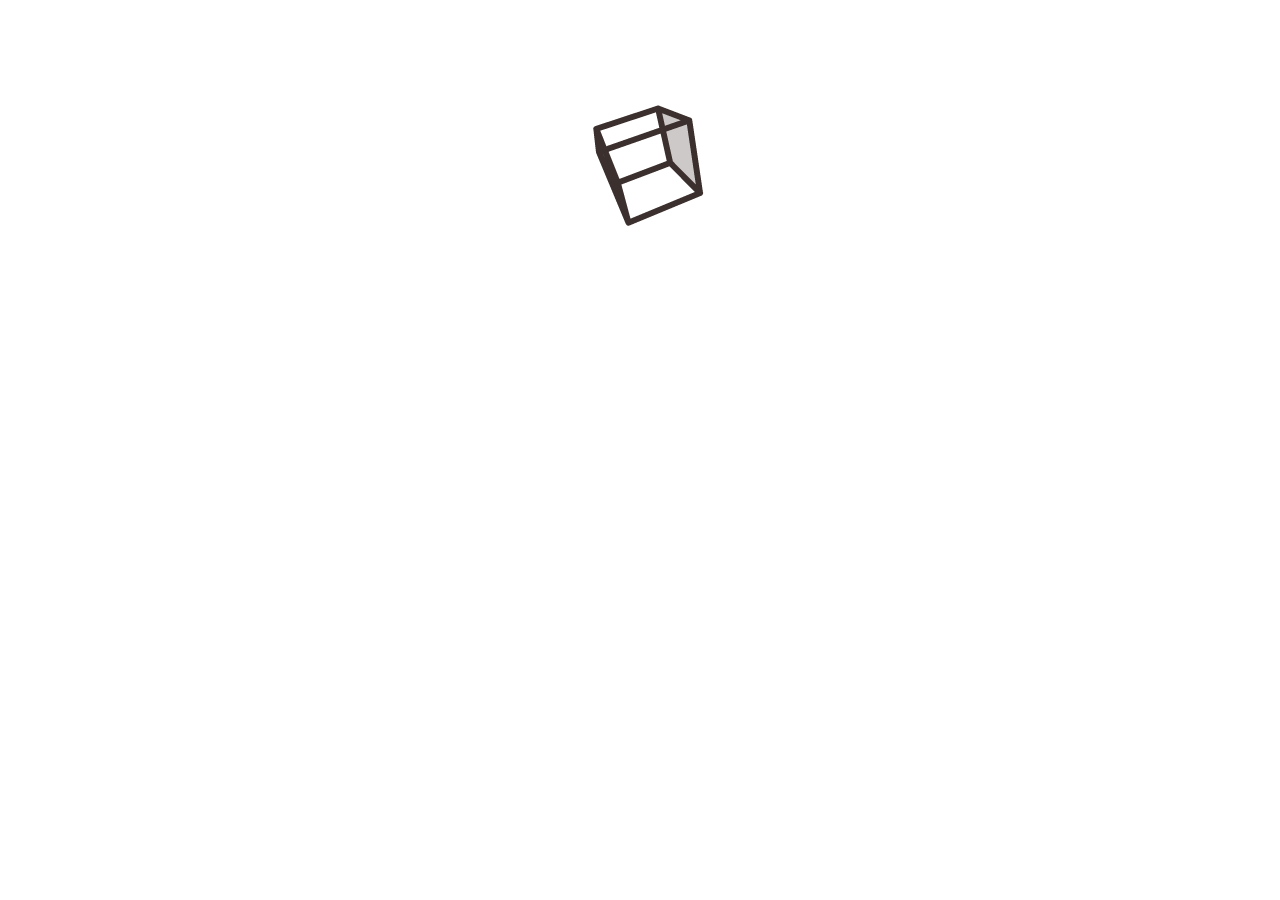
<file: index.html>
<!DOCTYPE html>
<html lang="en">

<head>
    <meta charset="utf-8">
    <meta http-equiv="X-UA-Compatible" content="IE=edge">
    <meta name="viewport" content="width=device-width, initial-scale=1">

    <title>Nikita Vostrosablin</title>

    <link href="bower_components/bootstrap/dist/css/bootstrap.min.css" rel="stylesheet">
    <link href="bower_components/bootstrap/dist/css/bootstrap-theme.min.css" rel="stylesheet">
    <link href="css/mystyles.css" rel="stylesheet">

    <link href="bower_components/font-awesome/css/font-awesome.min.css" rel="stylesheet">
    <link href="css/bootstrap-social.css" rel="stylesheet">

    <style>
    .right-inner-addon {
      position: relative;
    }
    .right-inner-addon input {
      padding-right: 100px;
    }
    .right-inner-addon i {
      position: absolute;
      right: 10px;
      padding: 0px 0px 0px 0px;
      pointer-events: none;
    }
    .right{
    position: absolute;
    left: 14px;
    }
    .submitbutton{
     display:block;
    }
    </style>

</head>



<body onload="myFunction()" style="margin:0;">
    <p style="padding-top:0px"></p>
<div id="loader" class="row">
  <div class="col-xs-2 col-xs-offset-2 col-sm-offset-5">
<img src="./img/box.gif"  />
</div>
</div>
<div id="myDiv" style="display:none;">
<header class="jumbotron">

            <div class="row ">


              <div class="row">
                <div class="col-sm-8 col-sm-offset-1 hidden">
                    <h1 padding-top="50px">Nikita Vostrosablin</h1>
                  </div>
                    <div class="col-sm-2 col-sm-offset-1 ">
                           <img  class="round-img hidden logo " src="img/avatar.jpg"/>
                   </div>

                    <p style="padding-top:50px"></p>


             </div>
             <div class="row">
             <div class="col-sm-8 col-sm-offset-1 col-xs-11 col-xs-offset-1 hidden">
                    <h2 class="small_hid">Welcome to my personal webpage! Here you can find some information about myself - my projects,
                      my hobbies, my contacts and some other stuff. Don't hesitate to contact me!</h2>
                    <img id = "hid" class="round-img hid " src="img/avatar.jpg"/>
                </div>
             </div>

            </div>
  <p style="padding-bottom:50px"></p>
</header>





<div class="infoback">
     <p style="padding-top:120px"></p>
  <div class="row">
    <div class="col-sm-4 col-sm-offset-1 col-xs-11 col-xs-offset-2 ">
  <a href="#" style="text-decoration:none;"><div class="info scroll-btn">Main information</div></a>
   </div>
  <div class="col-sm-5 col-sm-offset-1 description1 scroll-btn">
    Clicking on the button MAIN INFORMATION on the left  you will find some basic information about me :
     Who I am and where I came from.
      <p style="padding-top:20px"></p>
     <p style="font-size:15px"> < Coming soon > </p>
  </div>
</div>
</div>

<div class="science">
    <p style="padding-top:120px"></p>
  <div class="row">
  <div class="col-sm-5 col-sm-offset-1 description2 scroll-btn2 ">
  My main activity at the moment is doing my PhD at the Palacky University, Czech Republic. I am a physicist working in the area of
  quantum optomechanics. Optomechanics is the branch of physics which explore the interaction of light with oscillating mechanical
  systems. You may find additional information clicking on the microscope!
  <p style="padding-top:20px"></p>
 <p style="font-size:15px"> < Coming soon > </p>
</div>
<div style="position:relative;" class="col-sm-3 col-sm-offset-2 scroll-btn2 col-xs-11 col-xs-offset-2">
  <a href="#" ><img id="micr" src="img/microscope.png"></a>
</div>
</div>
</div>

<div class="web">
  <p style="padding-top:100px"></p>
  <div class="row">
    <div class="col-sm-4 col-sm-offset-1 scroll-btn3 col-xs-11 col-xs-offset-2">
      <a href="web.html" ><img id="coding" src="img/coding1.png"></a>
    </div>
  <div class=" col-sm-5 col-sm-offset-1 description3 scroll-btn3">
  My hobby is Front End development. I believe that it is a fascinating area for self development. It has its "scientific"
  part which is programming, and "artistic" one which is designing the view and the content. I started to explore this area quite recently
  and you may find here the list of my projects  and skills which I've succeed to receive for the moment.
  <p style="padding-top:20px"></p>
  </div>
</div>
</div>

<div class="cinema">
  <p style="padding-top:120px"></p>
<div class="row">
<div class="col-sm-5 col-sm-offset-1 description2 scroll-btn4 ">
  Movies is my passion. Watching films and reflecting on them takes a very important part of my mental life. I consider
  cinema as an art and a prism through which I look at the world. My main thesis is that 80-90% of the final product is made
  by the spectator, by his way of percieving.
  <p style="padding-top:20px"></p>
 <p style="font-size:15px"> < Coming soon > </p>
</div>
<div style="position:relative;" class="col-sm-3 col-sm-offset-2 scroll-btn4 col-xs-11 col-xs-offset-2">
<a href="#" ><img id="cinema" src="img/cinema.png"></a>
</div>
</div>
</div>

<div class="literature">
  <p style="padding-top:100px"></p>
  <div class="row">
    <div class="col-sm-4 col-sm-offset-1 scroll-btn5 col-xs-11 col-xs-offset-2">
      <a href="#" ><img id="book" src="img/book.png"></a>
    </div>
  <div class=" col-sm-5 col-sm-offset-1 description3 scroll-btn5">
I can't live without reading a good book. It's like a drug for me. I prefere classic or non-fiction literature but I'm open-minded
in general. Follow my thoughts and  check out my microblog about literature! Format is few strings about each issue.
<p style="padding-top:20px"></p>
<p style="font-size:15px"> < Coming soon > </p>
  </div>
  </div>
</div>

    <p style="margin-bottom:50px"></p>



    <footer class="row-footer">
        <div class="container">

            <div class="row">
                <div class="col-xs-5 col-xs-offset-1 col-sm-2 col-sm-offset-1">
                    <h5>Links</h5>
                    <ul class="list-unstyled">
                        <li><a href="#">Home</a></li>
                        <li><a href="#">About</a></li>
                        <li><a href="#">Contact</a></li>
                    </ul>
                </div>
                <div class="col-xs-6 col-sm-5">
                    <h5>My Contacts</h5>
                    <address>
		              Olomouc, Czech Republic<br>

                  <i class="fa fa-phone"></i>: +420 722 439 593<br>
		              <i class="fa fa-envelope"></i>:
                  <a href="mailto:nikita.vostrosablin@gmail.com">nikita.vostrosablin@gmail.com</a>

		           </address>
                </div>
                <div class="col-sm-4">
                    <div style="padding: 40px 10px;">
                           <div class="nav navbar-nav" style="padding: 40px 10px;">
                              <a target="_blank" class="btn btn-social-icon btn-facebook" href="https://www.facebook.com/nikita.vostrosablin"><i class="fa fa-facebook"></i></a>
                              <a target="_blank" class="btn btn-social-icon btn-linkedin" href="http://www.linkedin.com/in/"><i class="fa fa-linkedin"></i></a>
                              <a target="_blank" class="btn btn-social-icon btn-twitter" href="https://twitter.com/vostrosablin"><i class="fa fa-twitter"></i></a>
                              <a class="btn btn-social-icon" href="mailto:nikita.vostrosablin@gmail.com"><i class="fa fa-envelope-o"></i></a>
                          </div>
                    </div>
                </div>
                <div class="col-sm-12">
                    <p style="padding:10px;"></p>
                    <p align=center>© Copyright 2016 Nikita Vostrosablin</p>
                </div>
            </div>

        </div>
    </footer>

</div>


  <script src="bower_components/jquery/dist/jquery.min.js"></script>
  <script src="bower_components/bootstrap/dist/js/bootstrap.min.js"></script>


  <script>
  var myVar;

  function myFunction() {
      myVar = setTimeout(showPage, 3000);
  }

  function showPage() {
    document.getElementById("loader").style.display = "none";
    document.getElementById("myDiv").style.display = "inline";
    $('img.hidden').fadeIn(3000).removeClass('hidden');
    $('div.hidden').fadeIn(3000).removeClass('hidden');
  }
  </script>

   <script>
  // $(document).ready(function () {
  //$('img.hidden').fadeIn(3000).removeClass('hidden');
  //$('div.hidden').fadeIn(3000).removeClass('hidden');
  //});
   </script>
  <script>
   $(document).ready(
     function DocumentLoad()
     {
       $(window).scroll(scrollBtn);
       // scrollBtn();
     });

    function scrollBtn(){
       if ( $(window).scrollTop() > 100 )
            $('.scroll-btn').fadeIn(1000);
          else
            $('.scroll-btn').fadeOut(1000);

      if ( $(window).scrollTop() > 650 )
      $('.scroll-btn2').fadeIn(1000);
    else
      $('.scroll-btn2').fadeOut(1000);

      if ( $(window).scrollTop() > 1200 )
      $('.scroll-btn3').fadeIn(1000);
    else
      $('.scroll-btn3').fadeOut(1000);

      if ( $(window).scrollTop() > 1500 )
      $('.scroll-btn4').fadeIn(1000);
    else
      $('.scroll-btn4').fadeOut(1000);

      if ( $(window).scrollTop() > 2100 )
      $('.scroll-btn5').fadeIn(1000);
    else
      $('.scroll-btn5').fadeOut(1000);
    }
    </script>

    <script>

                var mq = window.matchMedia("(min-width: 800px)");
                mq.addListener(WidthChange);


              function WidthChange(mq) {
                   if (!mq.matches) {
                     // window width is less than 800px
                    $('#hid').removeClass('hid');
                         }
                        else {
                  $('#hid').addClass('hid');
                     }

                        }
    </script>

</body>

</html>
</file>
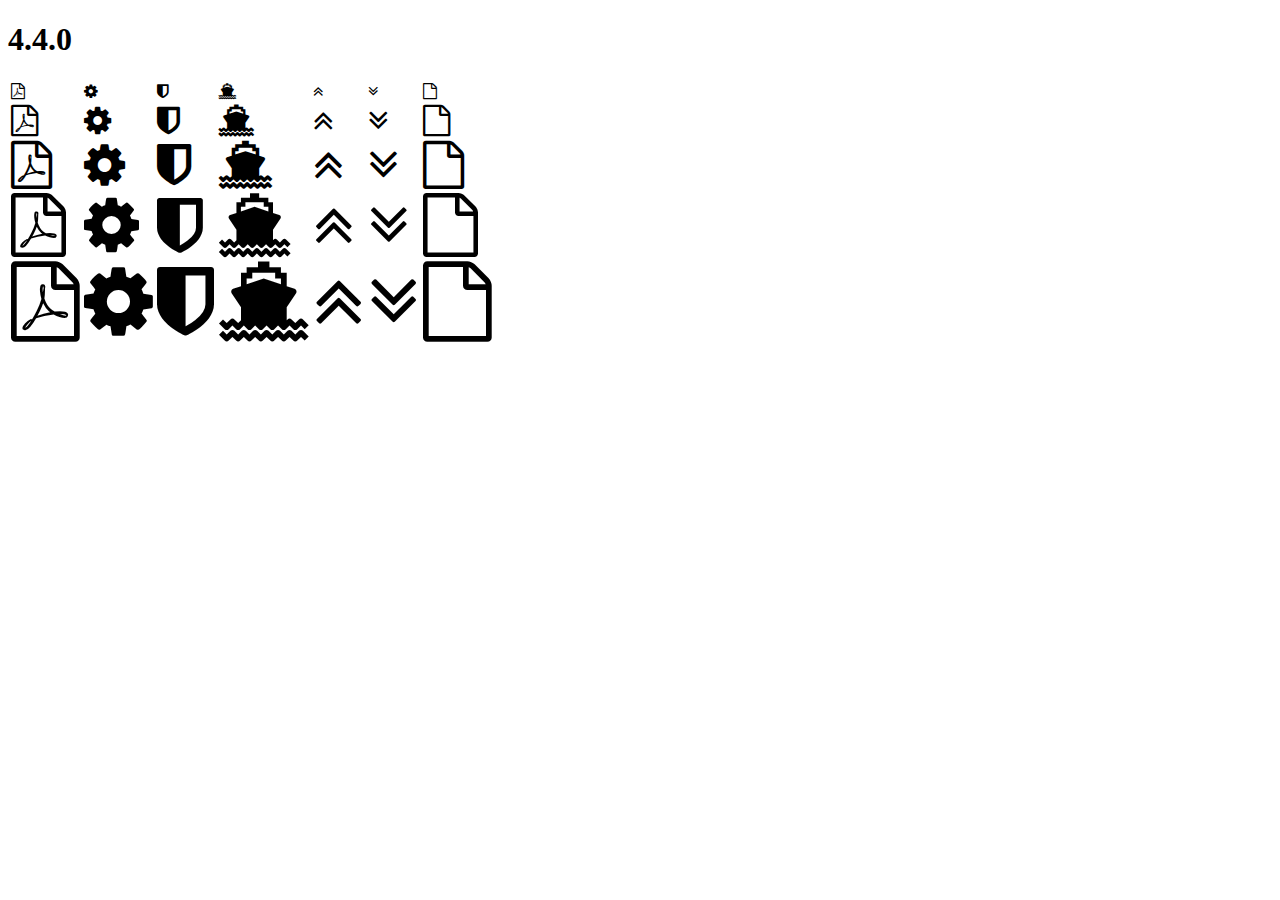
<file: bower_components/font-awesome/fonts/4.4.0/index.html>
<!DOCTYPE html>
<html>
  <head>
    <link rel="stylesheet" href="https://maxcdn.bootstrapcdn.com/font-awesome/4.4.0/css/font-awesome.css" />
  </head>

  <body>
    <h1>4.4.0</h1>
    <table>
      <tr>
        <td><i class="fa fa-1x fa-file-pdf-o"></i></td>
        <td><i class="fa fa-1x fa-cog"></i></td>
        <td><i class="fa fa-1x fa-shield"></i></td>
        <td><i class="fa fa-1x fa-ship"></i></td>
        <td><i class="fa fa-1x fa-angle-double-up"></i></td>
        <td><i class="fa fa-1x fa-angle-double-down"></i></td>
        <td><i class="fa fa-1x fa-file-o"></i></td>
      </tr>
      <tr>
        <td><i class="fa fa-2x fa-file-pdf-o"></i></td>
        <td><i class="fa fa-2x fa-cog"></i></td>
        <td><i class="fa fa-2x fa-shield"></i></td>
        <td><i class="fa fa-2x fa-ship"></i></td>
        <td><i class="fa fa-2x fa-angle-double-up"></i></td>
        <td><i class="fa fa-2x fa-angle-double-down"></i></td>
        <td><i class="fa fa-2x fa-file-o"></i></td>
      </tr>
      <tr>
        <td><i class="fa fa-3x fa-file-pdf-o"></i></td>
        <td><i class="fa fa-3x fa-cog"></i></td>
        <td><i class="fa fa-3x fa-shield"></i></td>
        <td><i class="fa fa-3x fa-ship"></i></td>
        <td><i class="fa fa-3x fa-angle-double-up"></i></td>
        <td><i class="fa fa-3x fa-angle-double-down"></i></td>
        <td><i class="fa fa-3x fa-file-o"></i></td>
      </tr>
      <tr>
        <td><i class="fa fa-4x fa-file-pdf-o"></i></td>
        <td><i class="fa fa-4x fa-cog"></i></td>
        <td><i class="fa fa-4x fa-shield"></i></td>
        <td><i class="fa fa-4x fa-ship"></i></td>
        <td><i class="fa fa-4x fa-angle-double-up"></i></td>
        <td><i class="fa fa-4x fa-angle-double-down"></i></td>
        <td><i class="fa fa-4x fa-file-o"></i></td>
      </tr>
      <tr>
        <td><i class="fa fa-5x fa-file-pdf-o"></i></td>
        <td><i class="fa fa-5x fa-cog"></i></td>
        <td><i class="fa fa-5x fa-shield"></i></td>
        <td><i class="fa fa-5x fa-ship"></i></td>
        <td><i class="fa fa-5x fa-angle-double-up"></i></td>
        <td><i class="fa fa-5x fa-angle-double-down"></i></td>
        <td><i class="fa fa-5x fa-file-o"></i></td>
      </tr>
    </table>
  </body>

</html>
</file>
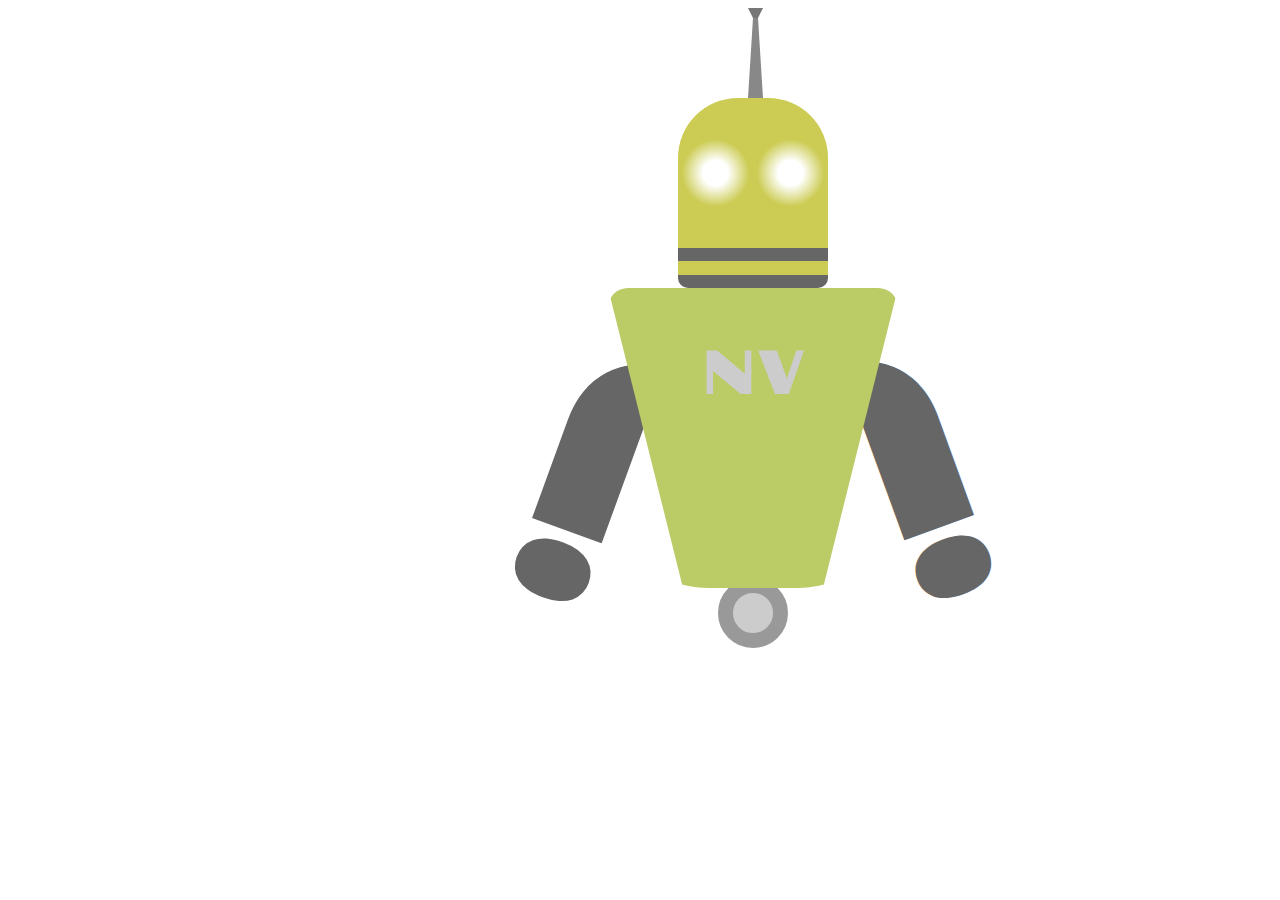
<file: robot.html>
<!DOCTYPE html>

<head>
<link href='https://fonts.googleapis.com/css?family=Poller+One' rel='stylesheet' type='text/css'>

<style>

.robot {
  position: relative;
  left: 600px;
}

.beep {
  width: 5px;
  height: 0;
  border: 5px solid transparent;
  border-top: 10px solid #777;
  border-bottom: 80px solid #888;
  position: relative;
  left: 140px;
}

@keyframes blink {
  50% {
    background: radial-gradient(circle, red 15%, transparent 40%), #cc5;
    background-size: 75px 150px;
  }
}
@-webkit-keyframes blink {
  50% {
    background: -webkit-radial-gradient(circle, red 15%, transparent 40%), #cc5;
    background-size: 75px 150px;
  }
}
@-moz-keyframes blink {
  50% {
    background: -moz-radial-gradient(circle, red 15%, transparent 40%), #cc5;
    background-size: 75px 150px;
  }
}


.brain {
  animation: blink .5s infinite;
  -webkit-animation: blink .5s infinite;
  -moz-animation: blink .5s infinite;
  background: radial-gradient(circle, white 15%, transparent 40%), #cc5;
  background: -moz-radial-gradient(circle, white 15%, transparent 40%), #cc5;
  background: -webkit-radial-gradient(circle, white 15%, transparent 40%), #cc5;
  background-size: 75px 150px;
  height: 150px;
  width: 150px;
  border-radius: 60px 60px 10px 10px;
  border-bottom: 40px double #666;
  position: relative;
  left: 70px;
}
.torso {
  height: 0;
  width: 140px;
  border-top: 300px solid #bc6;
  border-left: 75px solid transparent;
  border-right: 75px solid transparent;
  border-radius: 20px 20px 100px 100px;
}
.left {
  font-family: 'Poller One', verdana, arial, sans-serif;
  font-weight: bold;
  font-size: 250px;
  color: #666;
  transform: rotate(200deg);
  -webkit-transform: rotate(200deg);
  -moz-transform: rotate(200deg);
  position: relative;
  top: -320px;
  left: -190px;
  z-index: -1;
}
.right {
  font-family: 'Poller One', verdana, arial, sans-serif;
  font-weight: bold;
  font-size: 250px;
  color: #666;
  transform: scaleY(-1) rotate(20deg);
  -webkit-transform: scaleY(-1) rotate(20deg);
  -moz-transform: scaleY(-1) rotate(20deg);
  position: relative;
  top: -620px;
  left: 190px;
  z-index: -1;
}
.foot {
  height: 40px;
  width: 40px;
  background: #ccc;
  border-radius: 40px;
  border: 15px solid #999;
  position: relative;
  left: 110px;
  top: -10px;
  z-index: -1;
}
.NV{
  color: #ccc;
  font-size: 60px;
  font-family: 'Poller One', verdana, arial, sans-serif;
  position: relative;
  left: 18px;
  top: -250px;
}
</style>
</head>

<body>

<div class="robot">
  <div class="beep"></div>
  <div class="brain"></div>
  <div class="torso"> 
     <div class="NV">NV</div>
    <div class="left">j</div>
    <div class="right">j</div>
  </div>
  <div class="foot"></div>
</div>

</body>
</file>
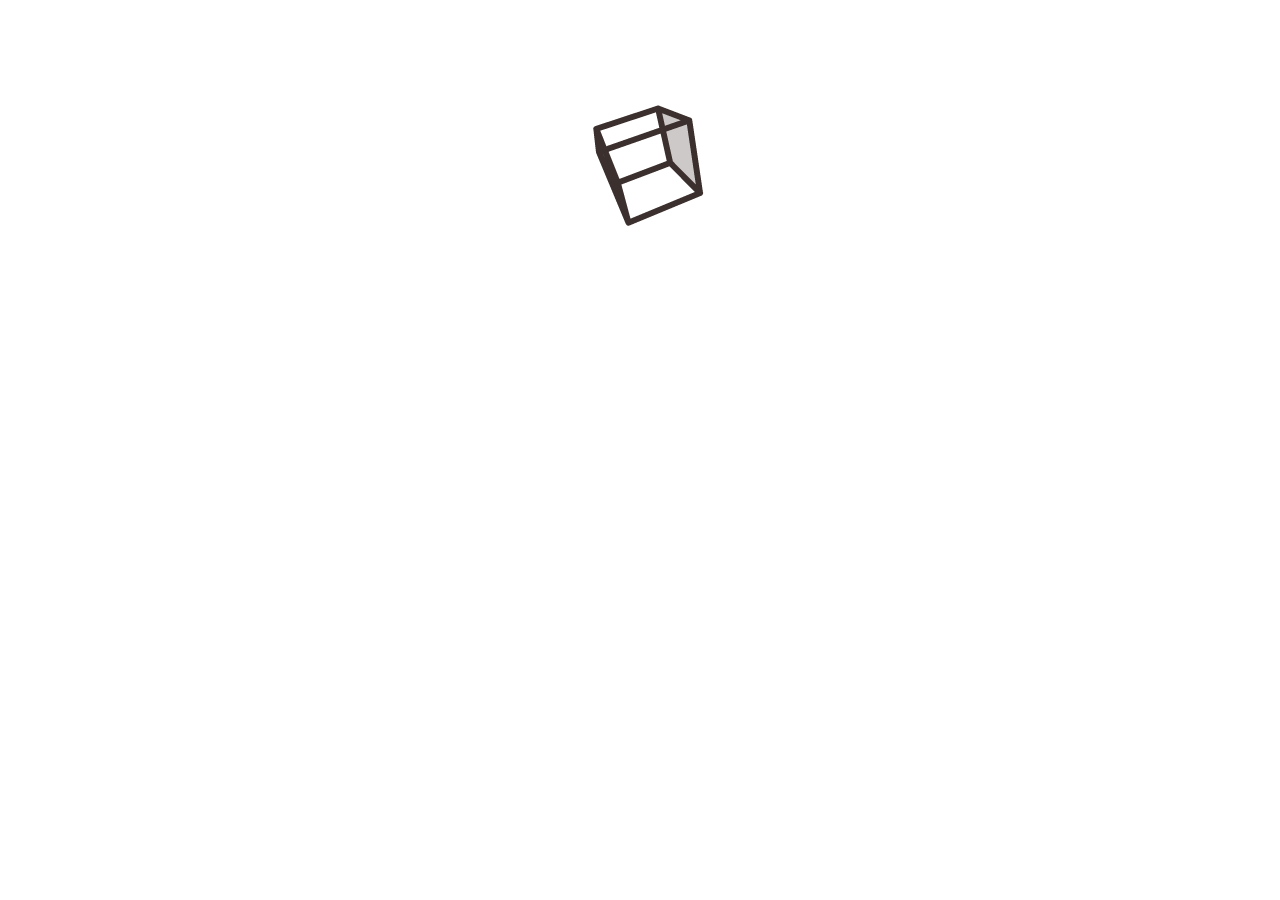
<file: web.html>
<!DOCTYPE html>
<html lang="en">

<head>
    <meta charset="utf-8">
    <meta http-equiv="X-UA-Compatible" content="IE=edge">
    <meta name="viewport" content="width=device-width, initial-scale=1">

    <title>Front end</title>

    <link href="bower_components/bootstrap/dist/css/bootstrap.min.css" rel="stylesheet">
    <link href="bower_components/bootstrap/dist/css/bootstrap-theme.min.css" rel="stylesheet">
    <link href="css/mystyles.css" rel="stylesheet">
    <link href="css/stylesweb.css" rel="stylesheet">

    <link href="bower_components/font-awesome/css/font-awesome.min.css" rel="stylesheet">
    <link href="css/bootstrap-social.css" rel="stylesheet">

</head>


<body onload="myFunction()" style="margin:0;">
    <p style="padding-top:0px"></p>
<div id="loader" class="row">
  <div class="col-xs-2 col-xs-offset-2 col-sm-offset-5">
<img src="./img/box.gif"  />
</div>
</div>
<div id="myDiv" style="display:none;">
<div style="overflow: hidden;">
<header class="jumbotron" >

  <div class="row">
      <div class="col-sm-8 col-sm-offset-1 hidden" id="homebut">
<h3 > <a href="index.html" style="text-decoration: none; color: grey; "><i class="fa fa-home" aria-hidden="true"></i> Home</a></h3>
  </div>
</div>


              <div class="row">
                <div class="col-sm-8 col-sm-offset-1 hidden">
                    <h1 padding-top="50px">My experience with the  Front-end</h1>
                  </div>
                    <div class="col-sm-2 col-sm-offset-1 ">
                           <img  class="round-img hidden  logo " src="img/FrontEnd-Icon.png"/>
                   </div>
                 </div>


</header>








<div class="front-end">
  <p style="padding-top:100px"></p>
<div class="container">
  <div class=" col-sm-12 description hidden">
    My experience is not quite reach for the moment but still I'm able to make some fancy websites. The one you
    are currently on is a good example of my possibilties. I have some main knowledge about the responsive design and I'm always continue
    to study new technologies of the web developement.
</div>
  </div>
</div>


  <p style="padding-top:100px"></p>

<div class="row scroll-btn2" >
  <div class="col-sm-2  text-right">
         <img  src="img/skills.png" id="skills" class="small_hid"/>
 </div>
 <div class="col-sm-7 pull-sm-left">
<h1 class="center1" style="padding-top:20px;">Skills and Techniques</h1>
 </div>
</div>



  <p style="padding-top:100px"></p>

<div class="row scroll-btn2">
 <div class="col-sm-10 col-sm-offset-1">

 <h2 style="color:gray;"> <i class="fa fa-rocket" aria-hidden="true"></i> Development</h2>

 </div>
</div>



<div class="row scroll-btn2" >
 <div class="col-sm-11 col-sm-offset-1">

 <h3 style="color:gray; font-size:18px;">All skills mentioned below are continued to be improved</h3>

 </div>
</div>



  <p style="padding-top:20px"></p>

<div class="row scroll-btn2">
  <div class="col-sm-10 col-sm-offset-1">
  <ul class="nav nav-tabs">
   <li class="active"><a href="#a" data-toggle="tab">HTML5</a></li>
   <li><a href="#b" data-toggle="tab">CSS3</a></li>
   <li><a href="#c" data-toggle="tab">JavaScript</a></li>
   <li><a href="#d" data-toggle="tab">jQuery</a></li>
   <li><a href="#e" data-toggle="tab">AngularJS</a></li>
  <li><a href="#f" data-toggle="tab">Bootstrap</a></li>
   <li><a href="#g" data-toggle="tab">Git, GitHub</a></li>
  </ul>

  <!-- Tab panes -->
  <div class="tab-content">
    <p style="padding-top:20px"></p>
  <div class="tab-pane active" id="a">
              <div class="row">
                <div class="col-sm-1"><img src="img/html5.png" style="height:100px; position:relative; margin-left:-10px;" /></div>
                <div class="col-sm-8 col-sm-offset-1" style="padding-top:10px; color: gray; font-size:20px;"> I understand the basics of the HTML5,
                  its DOM structure and how to operate with it</div>
              </div>
  </div>
  <div class="tab-pane" id="b">  <div class="row">
      <div class="col-sm-1"><img src="img/css3.png" style="height:110px; position:relative; margin-left:-10px; padding-top:-4px;" /></div>
      <div class="col-sm-8 col-sm-offset-1" style="padding-top:10px; color: gray; font-size:20px;"> I am capable to make styles with CSS. Also I had
      a small experience with CSS preprocessors such as SASS and LESS but not too much </div>
    </div></div>
  <div class="tab-pane" id="c"> <div class="row">
      <div class="col-sm-1"><img src="img/js.png" style="height:80px; position:relative; margin-left:10px; margin-top:20px;" /></div>
      <div class="col-sm-8 col-sm-offset-1" style="padding-top:10px; color: gray; font-size:20px;"> I understand the basics of the Javascript programming.
      I know its syntax and the main principles of OOP. I am able to operate with HTML using Javascript and write code independently as well </div>
    </div></div>
  <div class="tab-pane" id="d"> <div class="row">
      <div class="col-sm-1"><img src="img/jquery.png" style="height:80px; position:relative; margin-left:10px; margin-top:20px;" /></div>
      <div class="col-sm-8 col-sm-offset-1" style="padding-top:10px; color: gray; font-size:20px;">
        I am able to write and understand jquery code. I usually use it when I want to add some interactivity on my web page
       </div>
    </div></div>
  <div class="tab-pane" id="e"><div class="row">
      <div class="col-sm-1"><img src="img/angular.png" style="height:80px; position:relative; margin-left:10px; margin-top:20px;" /></div>
      <div class="col-sm-8 col-sm-offset-1" style="padding-top:10px; color: gray; font-size:20px;">
      I know the basics of MVC and how to implement this principles with AngularJS. I used to use AngularJS in a few educational projects
       </div>
    </div></div>
  <div class="tab-pane" id="f"><div class="row">
      <div class="col-sm-1"><img src="img/bootstrap.png" style="height:80px; position:relative; margin-left:10px; margin-top:20px;" /></div>
      <div class="col-sm-8 col-sm-offset-1" style="padding-top:10px; color: gray; font-size:20px;">
      I usually use this framework when building websites. I find it very easy to use and bringing fast and beatiful results
    </div>
    </div></div>
  <div class="tab-pane" id="g"><div class="row">
      <div class="col-sm-1"><img src="img/git.png" style="height:80px; position:relative; margin-left:10px; margin-top:20px;" /></div>
      <div class="col-sm-8 col-sm-offset-1" style="padding-top:10px; color: gray; font-size:20px;">
      When working on my projects I usually use version-control systems such as Git and GitHub. You may visit my <a href="https://github.com/vostrosablin">GitHub page </a>
      despite the fact that it is almost empty
    </div>
    </div></div>
  </div>
  </div>
</div>
</div>

<p style="padding-top:120px"></p>

  <div class="row scroll-btn3">
   <div class="col-sm-10 col-sm-offset-1">

   <h2 style="color:gray;"> <i class="fa fa-server" aria-hidden="true"></i> Database</h2>


   <p style="padding-top:50px"></p>


   <div class="row">
       <div class="col-sm-1" ><img src="img/SQL.png" style="height:80px; position:relative;" /></div>
       <div class="col-sm-8 col-sm-offset-1" style="padding-top:10px; color: gray; font-size:20px;">
       I know how to build SQL queries for single and multiple tables in a database. Currently I'm continuing to study this subject
     </div>
     </div>
   </div>
  </div>

<p style="padding-top:120px"></p>

  <div class="row scroll-btn3">
   <div class="col-sm-10 col-sm-offset-1">

   <h2 style="color:gray;"> <i class="fa fa-paint-brush" aria-hidden="true"></i> Design</h2>

   <p style="padding-top:50px"></p>

   <div class="row">
       <div class="col-sm-1"><img src="img/inkscape.png" style="height:80px; " /></div>
       <div class="col-sm-8 col-sm-offset-1" style="padding-top:10px; color: gray; font-size:20px;">
       I am able to draw simple and stylish graphics using open-source tool Inkscape
     </div>
     </div>


   </div>
  </div>

  <p style="padding-top:120px"></p>

    <div class="row scroll-btn3">
     <div class="col-sm-10 col-sm-offset-1">

     <h2 style="color:gray;"> <i class="fa fa-laptop" aria-hidden="true"></i> Operating systems</h2>

     <p style="padding-top:50px"></p>

     <div class="row">
         <div class="col-sm-1"><img src="img/ubuntu.png" style="height:80px;" /></div>
         <div class="col-sm-8 col-sm-offset-1" style="padding-top:10px; color: gray; font-size:20px;">
         Currently I am using Ubuntu distribution of the Linux operating system
       </div>
       </div>


     </div>
    </div>



      <p style="padding-top:120px"></p>

        <div class="row scroll-btn3">
         <div class="col-sm-10 col-sm-offset-1">

         <h2 style="color:gray;"> <i class="fa fa-arrows-h" aria-hidden="true"></i> Other</h2>

  <p style="padding-top:20px"></p>

         <div class="row">
             <div class="col-sm-1"><img src="img/latex.png" style="height:80px;" /></div>
             <div class="col-sm-8 col-sm-offset-2" style="padding-top:10px; color: gray; font-size:20px;">
            I have a large experience with document preparation system LaTeX which is the standard of writing and preparation of scientific texts
           </div>
           </div>

         </div>
        </div>

        <p style="padding-top:120px"></p>

          <div class="row scroll-btn3">
           <div class="col-sm-10 col-sm-offset-1">

           <h2 style="color:gray;"> <i class="fa fa-book" aria-hidden="true"></i> Languages</h2>

             <p style="padding-top:50px"></p>

           <ul class="list-group">
             <li class="list-group-item">Czech language (intermediate) </li>
             <li class="list-group-item">English (fluent) </li>
             <li class="list-group-item">French (intermediate) </li>
             <li class="list-group-item">Russian (native speaker) </li>
           </ul>
           </div>
          </div>


  <p style="padding-top:320px"></p>

<footer class="row-footer">
    <div class="container">

        <div class="row">
            <div class="col-xs-5 col-xs-offset-1 col-sm-2 col-sm-offset-1">
                <h5>Links</h5>
                <ul class="list-unstyled">
                    <li><a href="#">Home</a></li>
                    <li><a href="#">About</a></li>
                    <li><a href="#">Contact</a></li>
                </ul>
            </div>
            <div class="col-xs-6 col-sm-5">
                <h5>My Contacts</h5>
                <address>
              Olomouc, Czech Republic<br>

              <i class="fa fa-phone"></i>: +420 722 439 593<br>
              <i class="fa fa-envelope"></i>:
              <a href="mailto:nikita.vostrosablin@gmail.com">nikita.vostrosablin@gmail.com</a>

           </address>
            </div>
            <div class="col-sm-4">
                <div style="padding: 40px 10px;">
                       <div class="nav navbar-nav" style="padding: 40px 10px;">
                          <a target="_blank" class="btn btn-social-icon btn-facebook" href="https://www.facebook.com/nikita.vostrosablin"><i class="fa fa-facebook"></i></a>
                          <a target="_blank" class="btn btn-social-icon btn-linkedin" href="http://www.linkedin.com/in/"><i class="fa fa-linkedin"></i></a>
                          <a target="_blank" class="btn btn-social-icon btn-twitter" href="https://twitter.com/vostrosablin"><i class="fa fa-twitter"></i></a>
                          <a class="btn btn-social-icon" href="mailto:nikita.vostrosablin@gmail.com"><i class="fa fa-envelope-o"></i></a>
                      </div>
                </div>
            </div>
            <div class="col-sm-12">
                <p style="padding:10px;"></p>
                <p align=center>© Copyright 2016 Nikita Vostrosablin</p>
            </div>
        </div>

    </div>
</footer>

</div>

<script src="bower_components/jquery/dist/jquery.min.js"></script>
<script src="bower_components/bootstrap/dist/js/bootstrap.min.js"></script>

<script>
var myVar;

function myFunction() {
    myVar = setTimeout(showPage, 3000);
}

function showPage() {
  document.getElementById("loader").style.display = "none";
  document.getElementById("myDiv").style.display = "inline";
  $('img.hidden').fadeIn(3000).removeClass('hidden');
  $('div.hidden').fadeIn(3000).removeClass('hidden');
}
</script>

<script>
//$(document).ready(function () {
 //$('div.hidden').fadeIn(3000).removeClass('hidden');
 //$('img.hidden').fadeIn(3000).removeClass('hidden');
//});

$(document).ready(
  function DocumentLoad()
  {
    $(window).scroll(scrollBtn);
    // scrollBtn();
  });

function scrollBtn(){
   if ( $(window).scrollTop() > 100 )
        $('.scroll-btn').fadeIn(1000);
      else
        $('.scroll-btn').fadeOut(1000);

        if ( $(window).scrollTop() > 370 )
        $('.scroll-btn2').fadeIn(1000);
      else
        $('.scroll-btn2').fadeOut(1000);

        if ( $(window).scrollTop() > 500 )
        $('.scroll-btn3').fadeIn(1000);
      else
        $('.scroll-btn3').fadeOut(1000);


      };



</script>
</body>

</html>
</file>
<file: css/mystyles.css>
.row-header {
  margin: 0px auto;
  padding: 0px 0px;
}
.row-content {
  margin: 0px auto;
  padding: 50px 0px;
  border-bottom: 1px ridge;
  min-height: 400px;
}
.row-footer {
  margin: 0px auto;
  padding: 20px 0px;
  background-color: white;
/*  background-image: url(../img/bg-img7.jpg);
  background-size: cover;
  background-attachment: fixed; */
}
.jumbotron {
  margin-top: -70px;
  padding: 70px 30px;
  background: white;
  color: gray;
  background-size: cover;
  height: 420px;
  background-attachment: fixed;
  overflow: hidden;
}

address {
  color: #0f0f0f;
  font-size: 80%;
  margin: 0px;
}
body {
  align: center;
  padding: 50px 0px 0px 0px;
  z-index: 0;
}
h2{
  line-height: 1.5;
}

.round-img{
  width: 70%;
  border-radius: 100pt;
  border-color: gray;
  border-width: 5px;
  border-style: hidden;
  margin-right: -15px;
}
#micr{
  width: 180px;
  -webkit-transition: width  2s; /* For Safari 3.1 to 6.0 */
    transition: width 2s;S
}

#micr:hover{
   width: 220px;
}
#coding{
  width: 200px;
  -webkit-transition: width  2s; /* For Safari 3.1 to 6.0 */
    transition: width 2s;S
}
#coding:hover{
   width: 250px;
}
#cinema{
  width: 200px;
  -webkit-transition: width  2s; /* For Safari 3.1 to 6.0 */
    transition: width 2s;S
}
#cinema:hover{
   width: 250px;
}
#book{
  width: 180px;
  -webkit-transition: width  2s; /* For Safari 3.1 to 6.0 */
    transition: width 2s;S
}
#book:hover{
   width: 230px;
}
.hidden{
  display: none;
}
.hid{
  display: none;
}
.scroll-btn{
  display: none;
}
.scroll-btn2{
  display: none;
}
.scroll-btn3{
  display: none;
}
.scroll-btn4{
  display: none;
}
.scroll-btn5{
  display: none;
}
.infoback{
  /* background-image: url(../img/scienceimg.jpg); */
  background-image: url(../img/about.png);
  background-size: cover !important;
  height: 420px;
  background-attachment: fixed;
  position: relative;
  overflow: hidden;
}
.science{
  background-color: white;
  background-size: cover;
  height: 500px;
  background-attachment: fixed;
  position: relative;
  overflow: hidden;
}
.web{
  background-image: url(../img/info.jpg);
  background-size: cover;
  height: 500px;
  background-attachment: fixed;
  position: relative;
  overflow: hidden;
}
.cinema{
  background-color: white;
  background-size: cover;
  height: 530px;
  background-attachment: fixed;
  position: relative;
  overflow: hidden;
}
.literature{
  background-image: url(../img/literature.jpg);
  background-size: cover;
  height: 450px;
  background-attachment: fixed;
  position: relative;
  overflow: hidden;
}

body{
  background-color: white;
}

.description1{
  /*position: absolute;
  margin: 150px 0px 0px 700px;
  width: 700px;
  height: 200px; */
  font-size: 25px;
  color: white;
  text-align: justify;
}
.description2{
/*  position: absolute;
  margin: 150px 0px 0px 150px;
  width: 700px;
  height: 200px; */
  font-size: 25px;
  color: gray;
  text-align: justify;
}
.description3{
/*   position: absolute;
  margin: 150px 0px 0px 700px;
  width: 700px;
  height: 200px; */
  font-size: 25px;
  color: white;
  text-align: justify;
}
.description4{
  position: absolute;
  margin: 150px 0px 0px 150px;
  width: 700px;
  height: 200px;
  font-size: 25px;
  color: gray;
}
.description5{
  position: absolute;
  margin: 150px 0px 0px 700px;
  width: 700px;
  height: 200px;
  font-size: 25px;
  color: white;
}
.info{
  position: absolute;
  background-color: rgba(128,128,128,0.3);
  color: white;
  font-family: Sans-serif;
  font-size: 20px;
/*  height: 75px; */
 width: 250px;
  line-height: 60px;
  /* margin: 150px 0px 0px 100px; */
  text-align: center;
  border-style: solid;
  border-color: #BDBDBD;
  transition: all 0.3s ease 0s;
  border-width: 5px;
  padding: 10px, 10px, 10px, 10px;
}
.info:hover {
  background: #CF4647;
}
.relative{
  position: relative;
}
#hid{
  border-radius: 100pt;
  border-color: gray;
  border-width: 5px;
  border-style: hidden;
  margin-right: -15px;
  width: 150px;
}

@media (min-width: 0px) and (max-width: 800px) {
 .logo{
     display:none !important;
 }
}

@media (min-width: 0px) and (max-width: 1000px) {
 .description1{
     display:none !important;
 }
 .description2{
     display:none !important;
 }
 .description3{
     display:none !important;
 }
 .description4{
     display:none !important;
 }
 .description5{
     display:none !important;
 }
}
@media (min-width: 0px) and (max-width: 840px) {
 .small_hid{
     display:none !important;
 }
}

@media (min-width: 0px) and (max-width: 1200px) {
.description2{
     font-size:20px !important;
 }
 .description1{
      font-size:20px !important;
  }
  .description3{
       font-size:20px !important;
   }
   .description4{
        font-size:20px !important;
    }
    .description5{
         font-size:20px !important;
     }
     .description{
          font-size:20px !important;
      }
}

.description2
</file>
<file: css/stylesweb.css>
.frontend{
  background-image: url(../img/front-end.jpg);
  background-size: cover !important;
  height: 280px;
  background-attachment: fixed;
  position: relative;
  overflow: hidden;
}
.center{
  font-size: 25px;
  color: gray;
  text-align: justify;
  overflow: hidden;
}
.center1{
  font-size: 40px;
  color: gray;
  text-align: left;
  overflow: hidden;
}
#line{
  border-top-style: groove;
  border-top-width: 1px;
  overflow: hidden;
}
#skills{
  height: 120px;
  position: relative;
}
ul li a{
  color: gray;
}
.front-end{
  background-image: url(../img/front-end.jpg);
  background-size: cover;
  height: 400px;
  background-attachment: fixed;
  position: relative;
  overflow: hidden;
}
.description{
/*   position: absolute;
  margin: 150px 0px 0px 700px;
  width: 700px;
  height: 200px; */
  font-size: 30px;
  color: white;
  text-align: justify;
}
</file>
